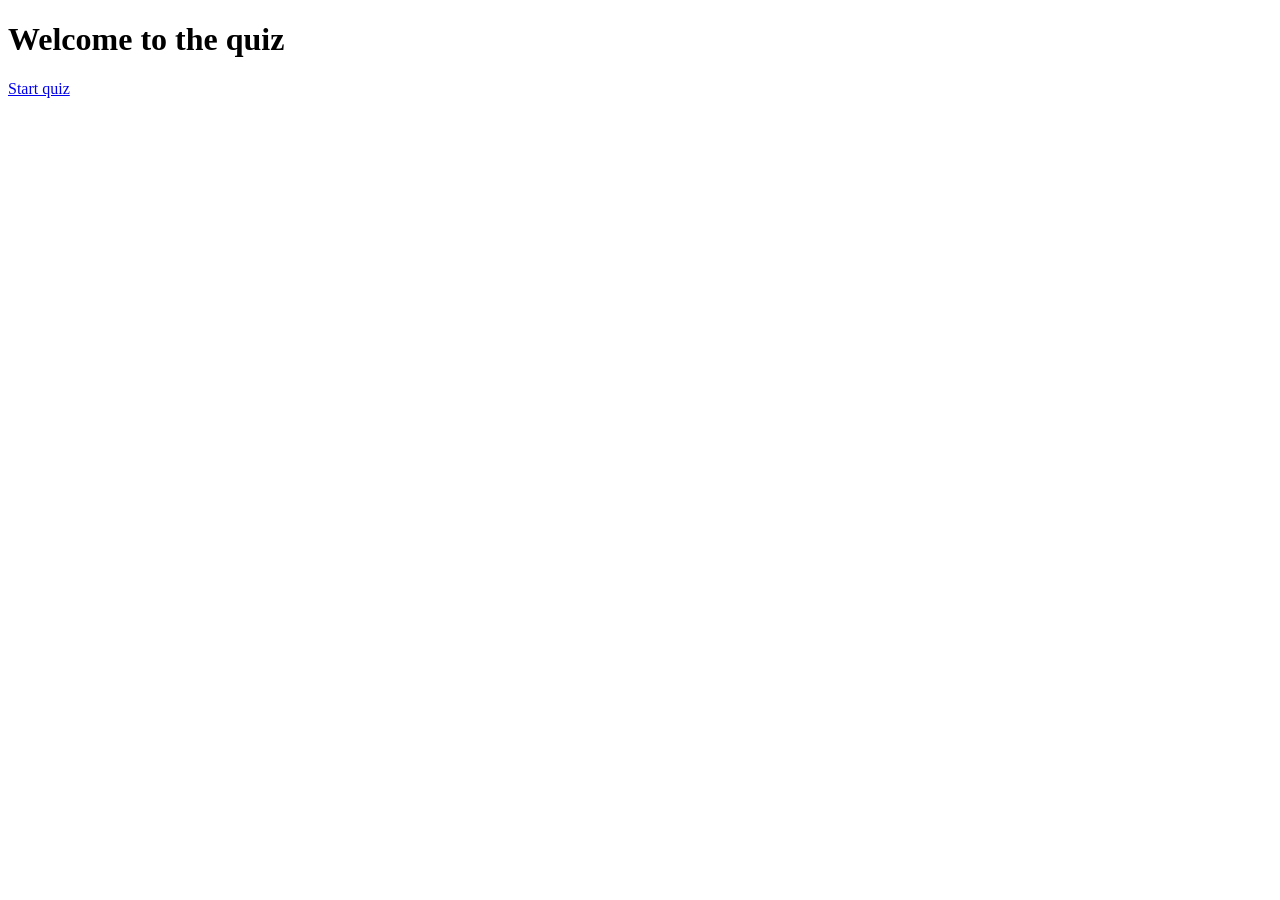
<file: Assignment 3/Templates/index.html>
<!DOCTYPE html>
<html lang="en">
<head>
    <meta charset="UTF-8">
    <meta name="viewport" content="width=device-width, initial-scale=1.0">
    <title>Welcome to the quiz</title>
</head>
<body>
    <h1>Welcome to the quiz</h1>
    <a href="{{ url_for('quiz') }}">Start quiz</a>
</body>
</html>
</file>
